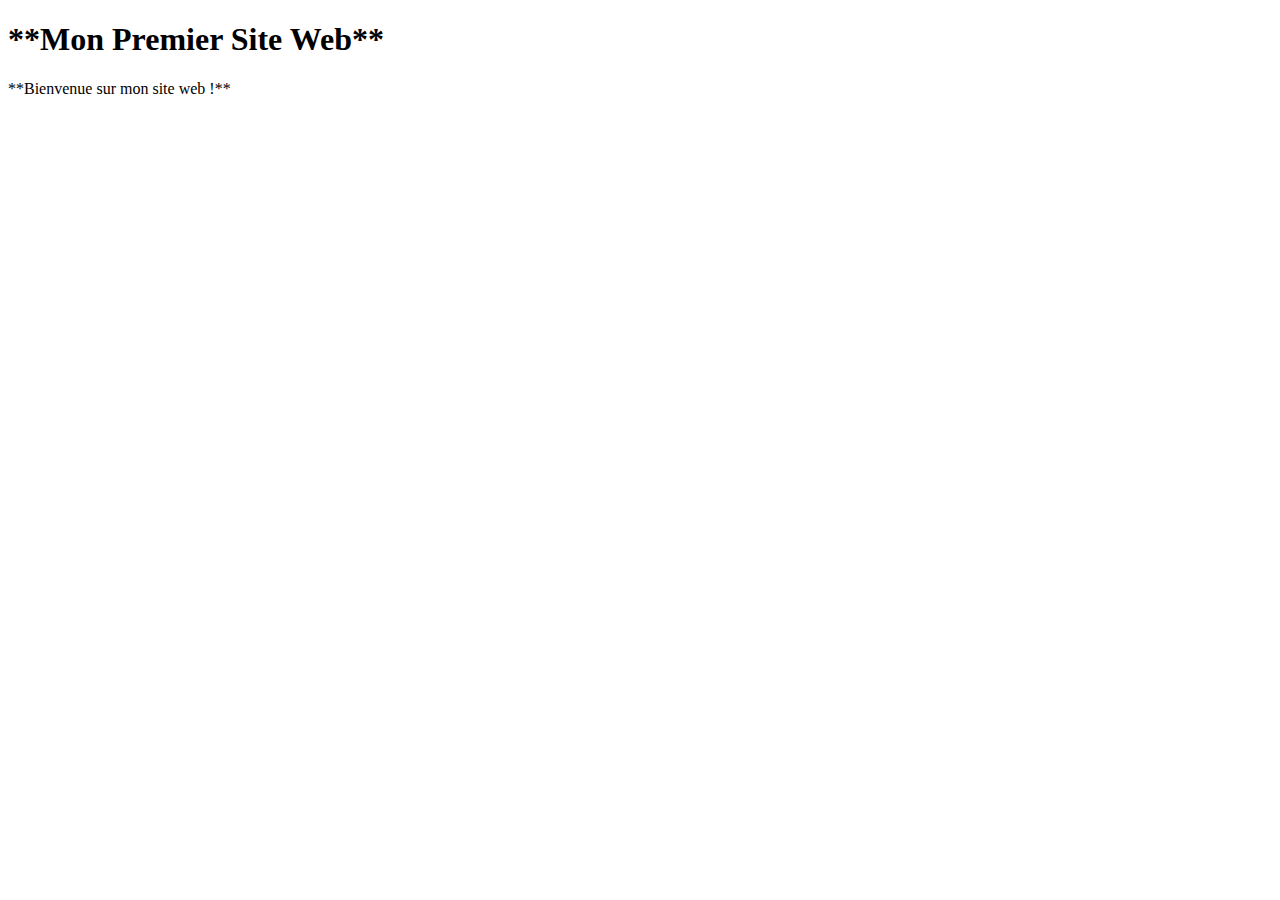
<file: Exercice1/index.html>
<!DOCTYPE html>
<html lang="en">

<head>
    <meta charset="UTF-8">
    <meta name="viewport" content="width=device-width, initial-scale=1.0">
    <title>Mon Premier Site Web</title>
</head>

<body>
    <h1>**Mon Premier Site Web**</h1>
    <p>**Bienvenue sur mon site web !**</p>
</body>

</html>
</file>
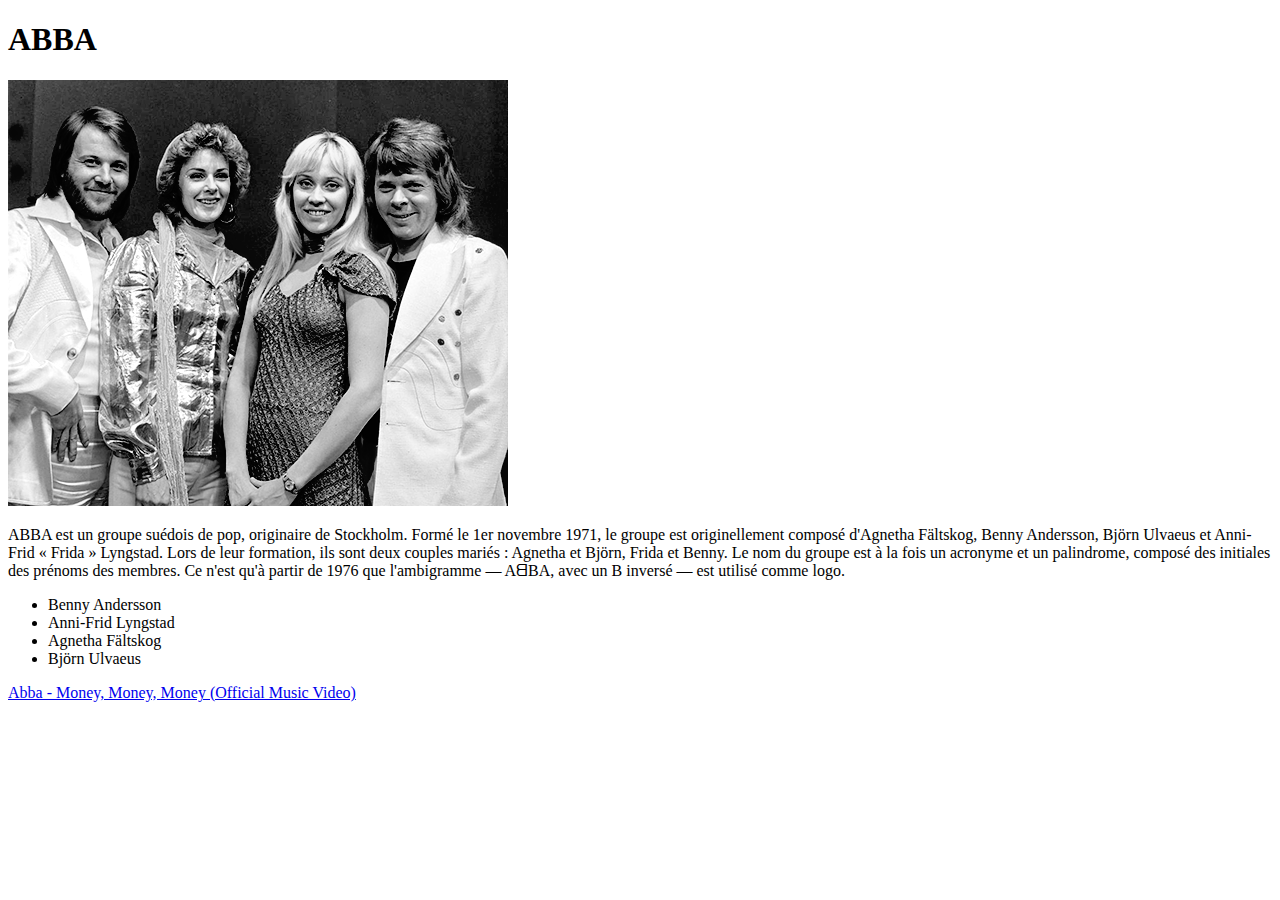
<file: Exercice2/index.html>
<!DOCTYPE html>
<html lang="fr">
<head>
    <meta charset="UTF-8">
    <meta name="viewport" content="width=device-width, initial-scale=1.0">
    <title>ABBA</title>
</head>
<body>
    <h1>ABBA</h1>
    <img src="./img/ABBA_-_TopPop_1974_5.png" alt="ABBA">
    <p>ABBA est un groupe suédois de pop, originaire de Stockholm. Formé le 1er novembre 1971, le groupe est originellement composé d'Agnetha Fältskog, Benny Andersson, Björn Ulvaeus et Anni-Frid « Frida » Lyngstad. Lors de leur formation, ils sont deux couples mariés : Agnetha et Björn, Frida et Benny. Le nom du groupe est à la fois un acronyme et un palindrome, composé des initiales des prénoms des membres. Ce n'est qu'à partir de 1976 que l'ambigramme — AᗺBA, avec un B inversé — est utilisé comme logo.</p>
    <ul>
        <li>Benny Andersson</li>
        <li>Anni-Frid Lyngstad</li>
        <li>Agnetha Fältskog</li>
        <li>Björn Ulvaeus</li>
    </ul>
    <a href="https://youtu.be/ETxmCCsMoD0?si=hu0NZuRLbUpVVhPy">Abba - Money, Money, Money (Official Music Video)</a>
</body>
</html>
</file>
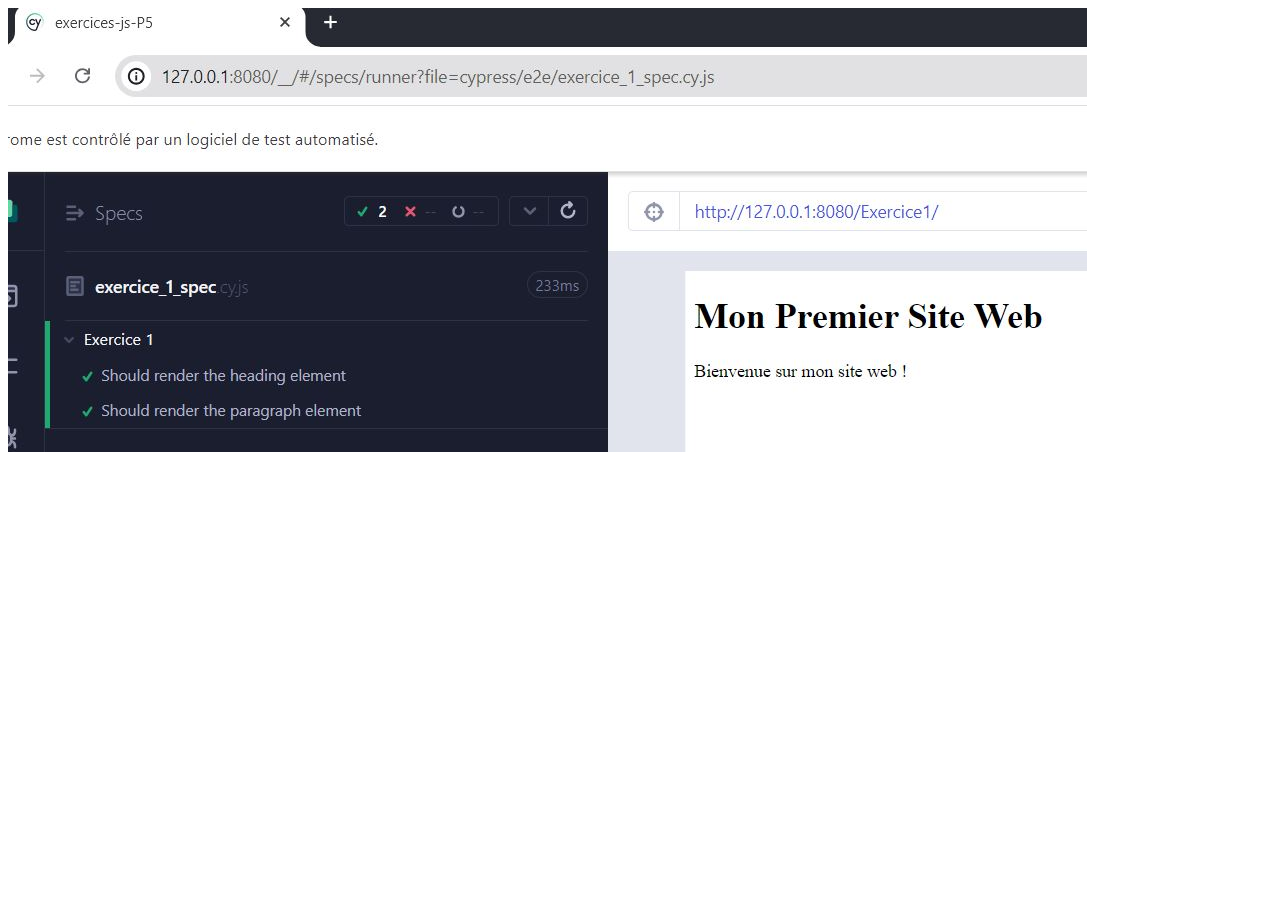
<file: test.html>
<!DOCTYPE html>
<html lang="en">
<head>
    <meta charset="UTF-8">
    <meta name="viewport" content="width=device-width, initial-scale=1.0">
    <title>Document</title>
</head>
<body>
    <img src="./img/Exercice_1.JPG" alt="Exercice1">
</body>
</html>
</file>
